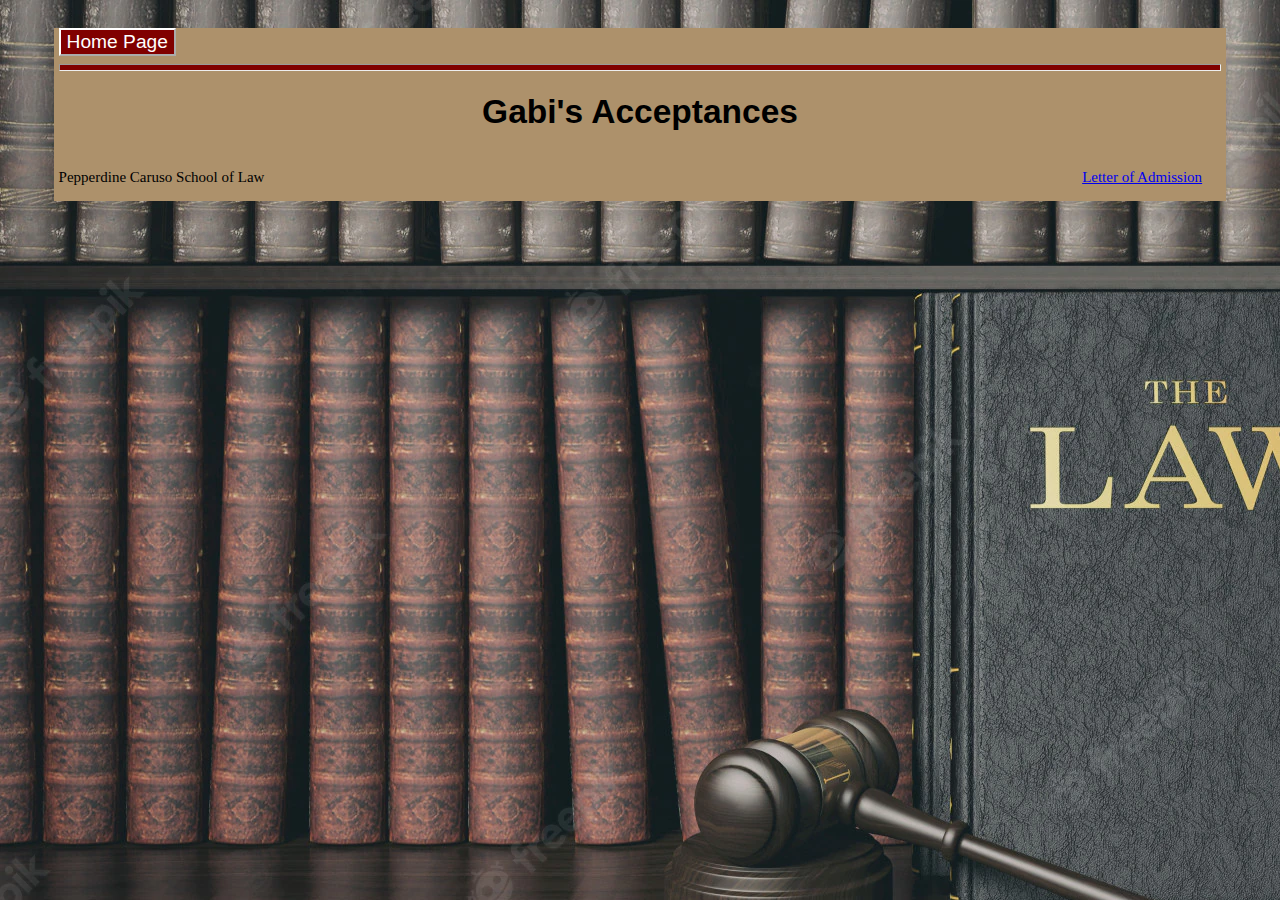
<file: about.html>
<!DOCTYPE html>
<html lang="en">
  <head>
    <meta charset="UTF-8" />
    <meta http-equiv="X-UA-Compatible" content="IE=edge" />
    <meta name="viewport" content="width=device-width, initial-scale=1.0" />
    <title>Gabi's Acceptances</title>
    <link href="style2.css" rel="stylesheet" />
  </head>
  <body>
    <main>
      <div class="whole">
        <button class="button" onclick="document.location='index.html'">
          Home Page
        </button>
        <hr />
        <h1>Gabi's Acceptances</h1>
        <article class="item">
          <p class="school">Pepperdine Caruso School of Law</p>
          <p class="letter">
            <a href="images/PeppAdmit.jpeg" target="_blank"
              >Letter of Admission</a
            >
          </p>
        </article>
      </div>
    </main>
  </body>
</html>
</file>
<file: style2.css>
body {
    background-image: url(images/lawback2.webp);
    padding: 20px;
}
.whole {
    width:95%;
    background-color: rgb(173, 145, 107);
    margin-left:auto;
    margin-right: auto;
    padding-left: 5px;
    padding-right: 5px;
}
.button {
    font-size: larger;
    background-color:maroon;
    border-color: white;
    color:white;
}
h1 {
    text-align: center;
    font-size: 33.5px;
    font-family:Impact, Haettenschweiler, 'Arial Narrow Bold', sans-serif
}
.item p{
    display:inline-block
}
.school {
    text-align: left;
    width: 49%;
}
.letter {
    text-align: right;
    width: 49%;
}
hr {
    height: 5px;
    background-color: maroon;
}
p {
    font-size:15px;
}
</file>
